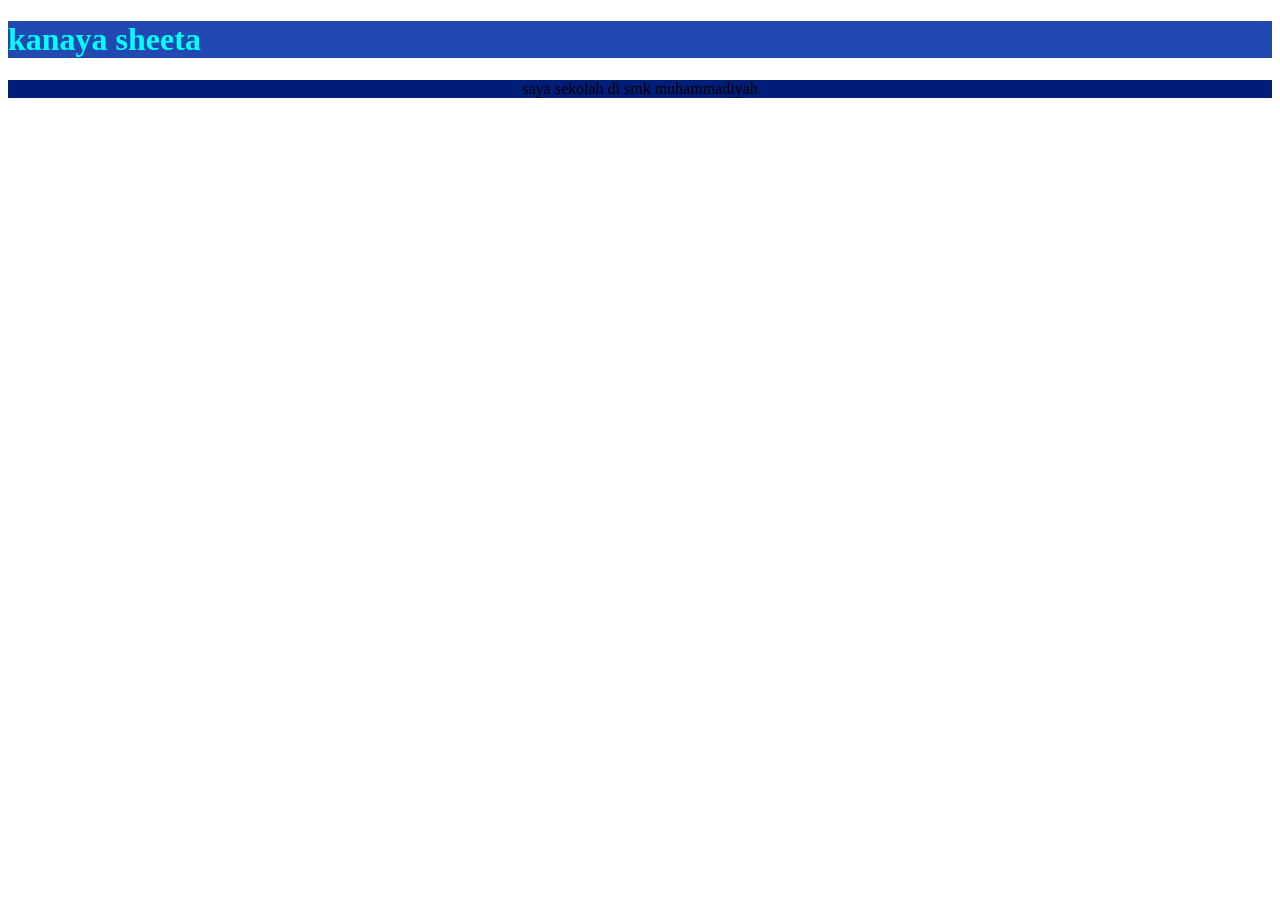
<file: jobsheet_1/index.html>
<!DOCTYPE html>
<html lang="en">
<head>
    <meta charset="UTF-8">
    <meta name="viewport" content="width=device-width, initial-scale=1.0">
    <title>Document</title>
    <link rel="stylesheet" href="style.css">
</head>
<body>
    <h1 id="nama">kanaya sheeta</h1>
    <p class="bio">saya sekolah di smk muhammadiyah
</body>
</html>
</file>
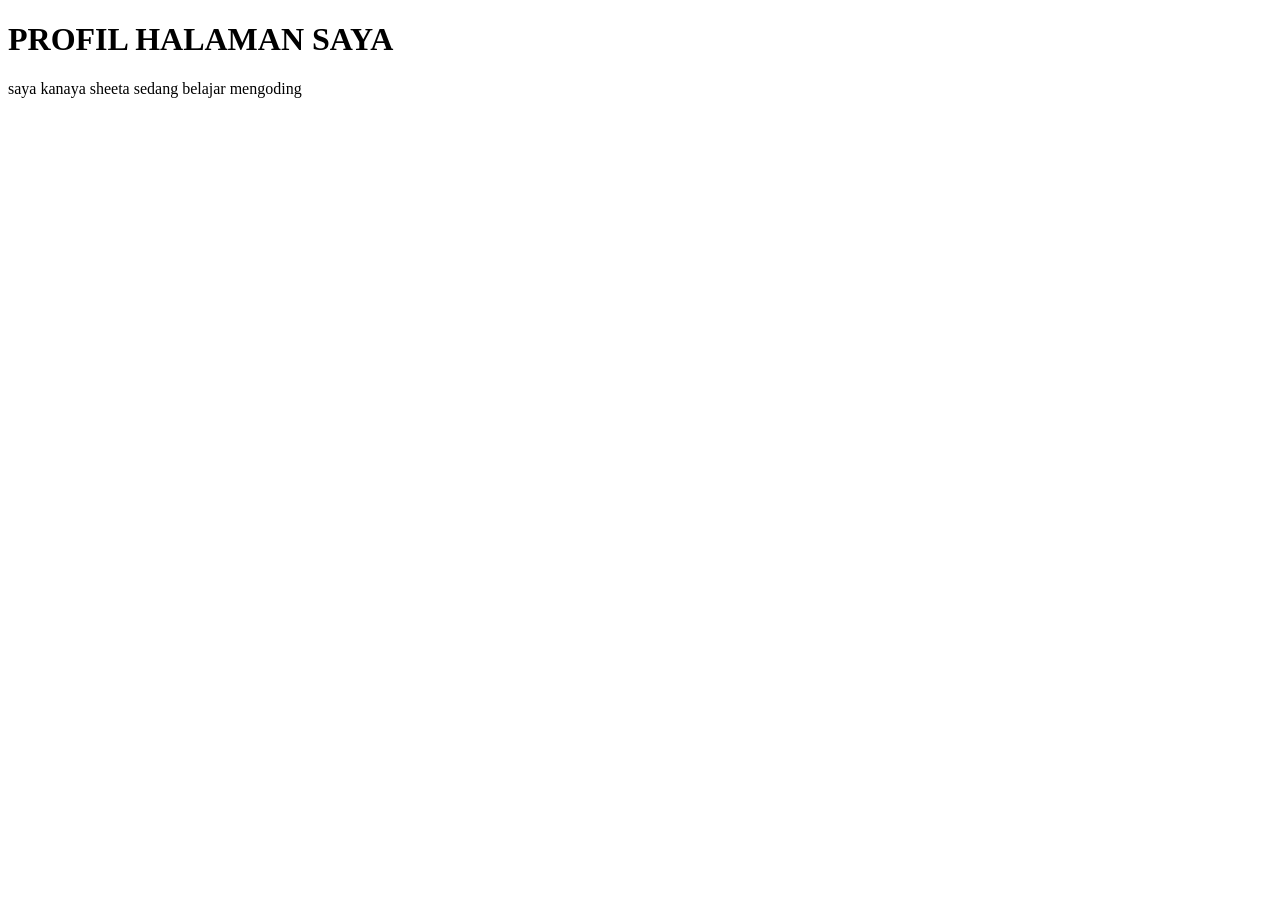
<file: jobsheet_2/index.html>
<!DOCTYPE html>
<html lang="en">
<head>
    <meta charset="UTF-8">
    <title> POFRIL SAYA</title>
</head>
<body>
    <h1>PROFIL HALAMAN SAYA</h1> 
        <P>
            saya kanaya sheeta sedang belajar 
            mengoding 
        </P>
</body>
</html>
</file>
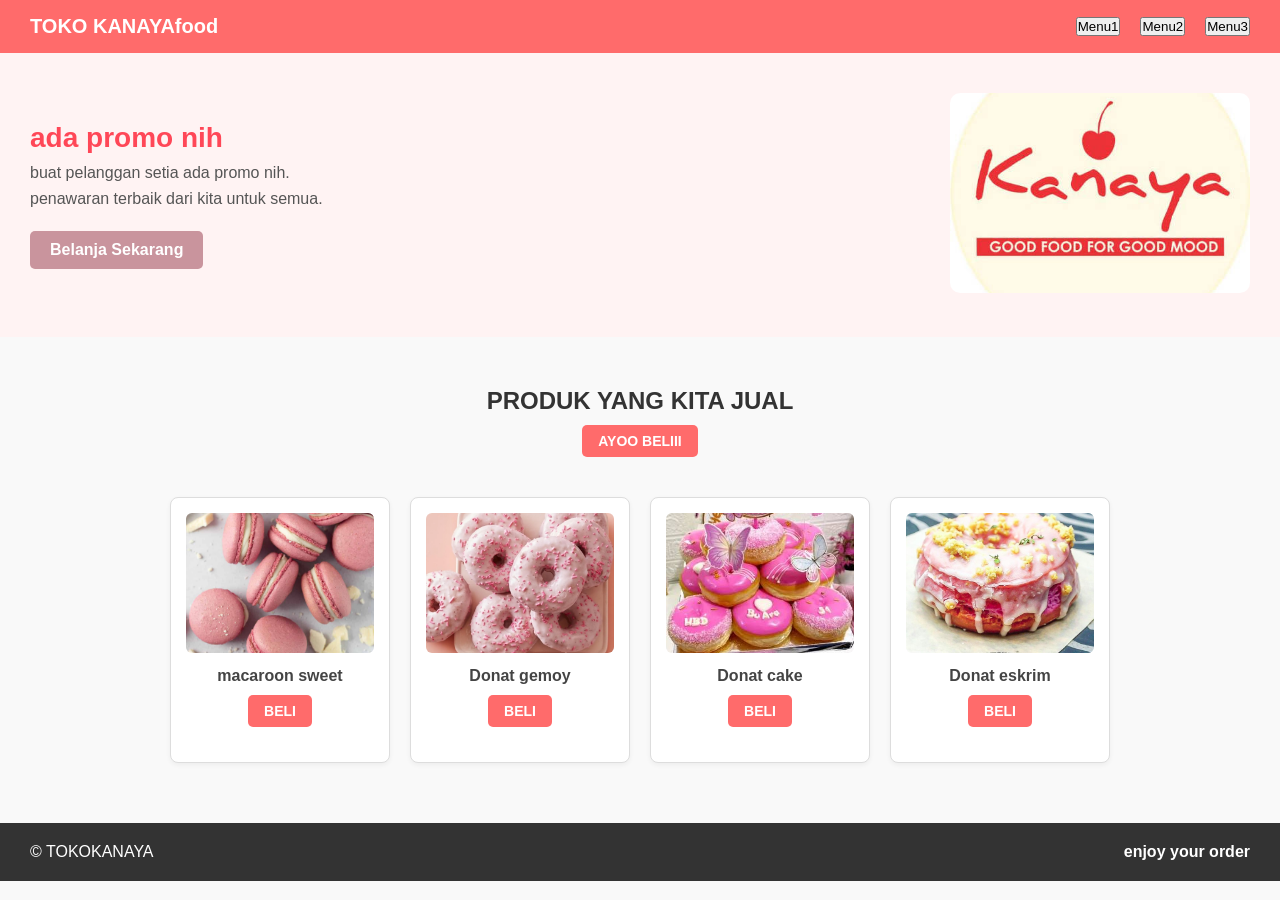
<file: jobsheet_3/index.html>
<!DOCTYPE html>
<html lang="en">
<head>
    <meta charset="UTF-8">
    <meta name="viewport" content="width=device-width, initial-scale=1.0">
    <title>KANAYAfood</title>
    <link rel="stylesheet" href="style.css">
</head>
<body>
    <header class="navbar">
        <div class="logo">TOKO KANAYAfood</div>
        <nav>
            <ul class="menu">
               <button> <li>Menu1</li></button>
                <button><li>Menu2</li></button>
                <button><li>Menu3</li></button
            </ul>
        </nav>
    </header>

    <section class="hero">
        <div class="hero-text">
            <h2>ada promo nih</h2>
            <p>buat pelanggan setia ada promo nih.</p>
            <p>penawaran terbaik dari kita untuk semua.</p>
            <button class="btn">Belanja Sekarang</button>
        </div>
        <div class="hero-image"> 
            <img src="j.jpg" alt="Promo Hero"> 
        </div>
    </section>

    <section class="produk-section">
        <h3>PRODUK YANG KITA JUAL</h3>
        <button class="btn-kecil">AYOO BELIII</button>
        <div class="galeri">
            <div class="card">
                <img src="k.jpg" alt="Donat Gemoy">
                <p>macaroon sweet</p>
                <button class="btn-kecil">BELI</button>
            </div>

            <div class="card">
                <img src="h.webp" alt="Donat Gemoy">
                <p>Donat gemoy</p>
                <button class="btn-kecil">BELI</button>
            </div>

            <div class="card">
                <img src="b.jpg" alt="Donat cake">
                <p>Donat cake</p>
                <button class="btn-kecil">BELI</button>
            </div>

            <div class="card">
                <img src="r.jpg" alt="Donat eskrim">
                <p>Donat eskrim</p>
                <button class="btn-kecil">BELI</button>
            </div>
        </div>
    </section>

    <footer class="footer">
        <div>© TOKOKANAYA</div>
        <div class="footer-menu">
            <span>enjoy your order</span>
        
        </div>
    </footer>
</body>
</html>
</file>
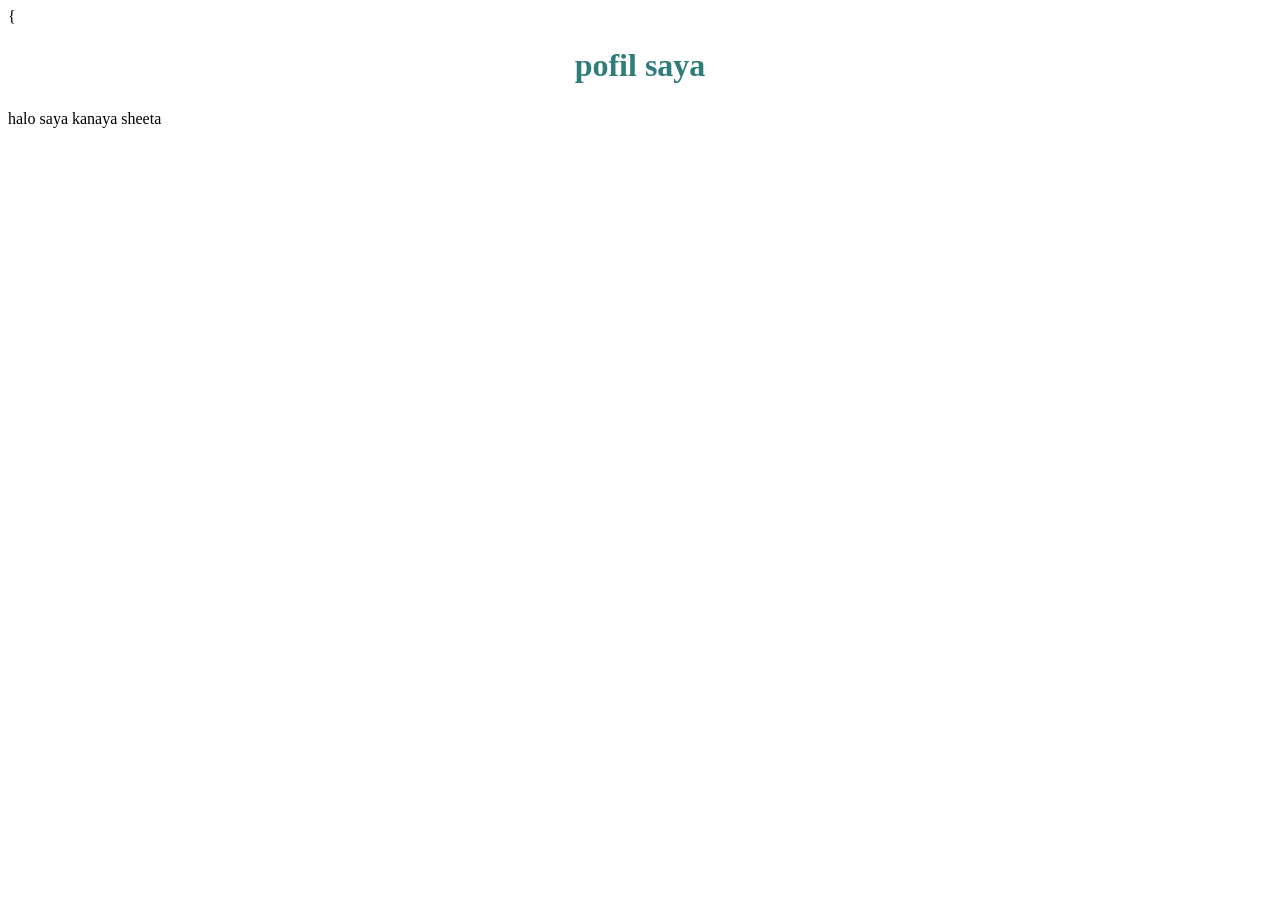
<file: typography/index.html>
<!DOCTYPE html>
<html lang="en">
<head>
    <meta charset="UTF-8">
    <meta name="viewport" content="width=device-width, initial-scale=1.0">
    <title>Document</title>
    <link rel="stylesheet" href="style.css">
</head>
<body>{
    <h1> pofil saya</h1>
<p>halo saya kanaya sheeta</p>
</body>
</html>
</file>
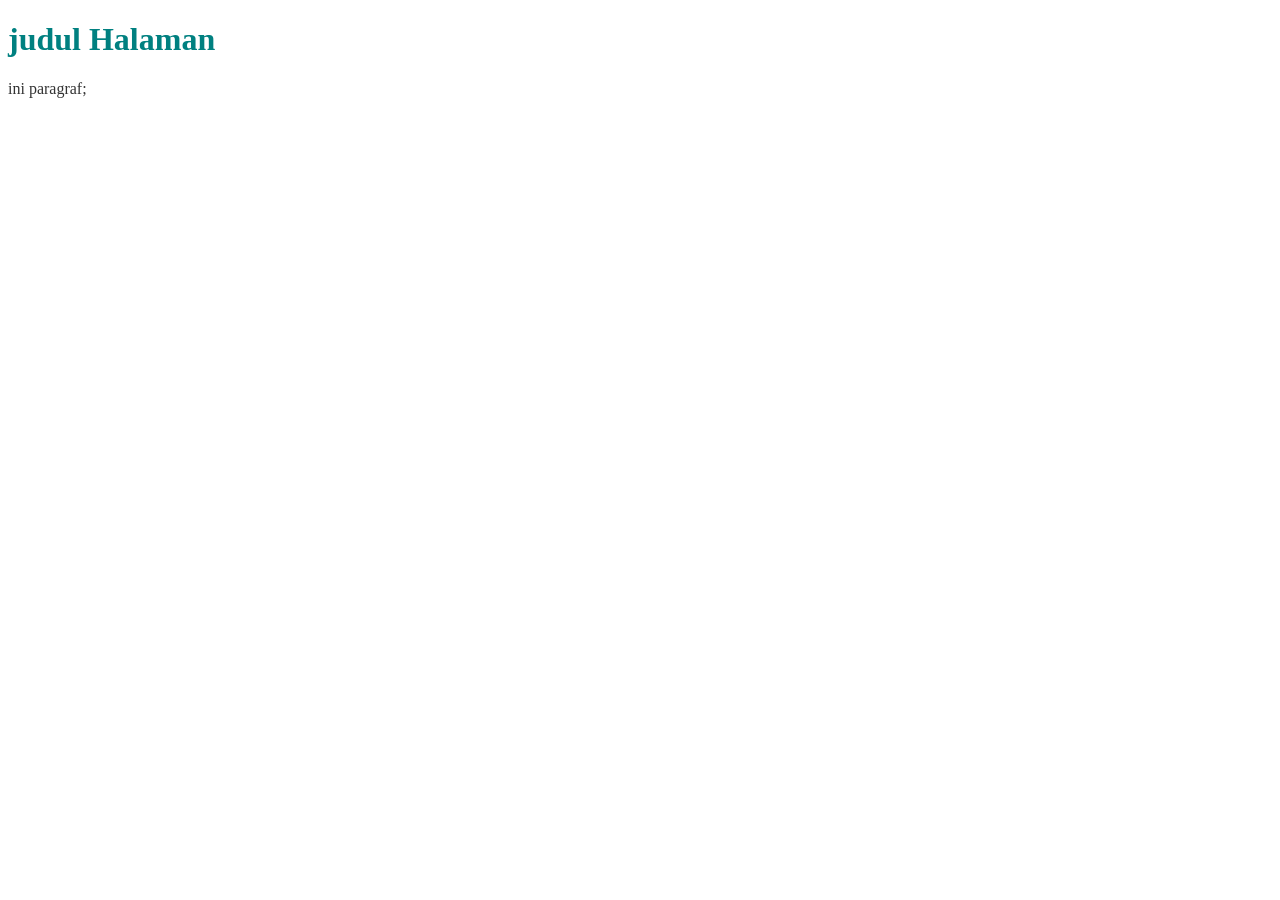
<file: inline.html>
<!DOCTYPE html>
<html lang="en">
<head>
    <meta charset="UTF-8">
    <meta name="viewport" content="width=device-width, initial-scale=1.0">
    <title>Document</title>
</head>
<body>
    <h1 style="color: teal">judul Halaman</h1> 
    <p style="color: #333;">
        ini paragraf;
    </p>
</body>
</html>
</file>
<file: jobsheet_1/style.css>
h1 {
  color: aqua;
  background-color: #2248b1;
  font-weight: #95abe9;
}
p {
  background-color: #001e78;
  font-weight: #133698;
  text-align: center;
}
</file>
<file: jobsheet_3/style.css>
* {
    margin: 0;
    padding: 0;
    box-sizing: border-box;
    font-family: 'Segoe UI', Tahoma, Geneva, Verdana, sans-serif;
}

body {
    background-color: #f9f9f9;
    color: #333;
.navbar {
    display: flex;
    justify-content: space-between;
    align-items: center;
    background-color: #ff6b6b;
    color: white;
    padding: 15px 30px;
}

.logo {
    font-size: 20px;
    font-weight: bold;
}

.menu {
    display: flex;
    list-style: none;
    gap: 20px;
}

.menu li {
    cursor: pointer;
    font-weight: 500;
}

.menu li:hover {
    text-decoration: underline;
}

.hero {
    display: flex;
    align-items: center;
    justify-content: space-between;
    padding: 40px 30px;
    background-color: #fff3f3;
    margin-bottom: 30px;
}

.hero-text {
    max-width: 500px;
}

.hero-text h2 {
    font-size: 28px;
    color: #ff4757;
    margin-bottom: 10px;
}

.hero-text p {
    margin-bottom: 8px;
    color: #555;
}

.hero-image img {
    width: 300px;
    height: 200px;
    object-fit: cover;
    border-radius: 10px;
}
.produk-section {
    padding: 20px 30px;
    text-align: center;
}

.produk-section h3 {
    font-size: 24px;
    margin-bottom: 10px;
    color: #333;
} 

.btn-kecil {
    background-color: #ff6b6b;
    color: white;
    border: none;
    padding: 8px 16px;
    border-radius: 5px;
    cursor: pointer;
    font-size: 14px;
    font-weight: bold;
    margin-bottom: 20px;
    transition: background 0.3s;
}

.btn-kecil:hover {
    background-color: #896a8b;
}

.btn {
    background-color: #c9949d;
    color: white;
    border: none;
    padding: 10px 20px;
    border-radius: 5px;
    cursor: pointer;
    font-size: 16px;
    font-weight: bold;
    margin-top: 15px;
}

.btn:hover {
    background-color: #e84118;
}

.galeri {
    display: flex;
    flex-wrap: wrap;  
    justify-content: center;  
    gap: 20px;       
    margin-top: 20px;
}

.card {
    background-color: white;
    border: 1px solid #ddd;
    border-radius: 8px;
    padding: 15px;
    width: 220px;     
    text-align: center;
    box-shadow: 0 2px 5px rgba(0, 0, 0, 0.05);
    transition: transform 0.2s;
}

.card:hover {
    transform: translateY(-5px); 
}

.card img {
    width: 100%;
    height: 140px;
    object-fit: cover;
    border-radius: 6px;
    margin-bottom: 10px;
}

.card p {
    font-weight: 600;
    margin-bottom: 10px;
    color: #444;
}

.footer {
    display: flex;
    justify-content: space-between;
    align-items: center;
    background-color: #333;
    color: white;
    padding: 20px 30px;
    margin-top: 40px;
}

.footer-menu {
    display: flex;
    gap: 15px;
    font-weight: bold;
    cursor: pointer;
}

 ( (max-width: 768px) {

    .galeri {
        flex-direction: column;
        align-items: center;
    }

    .card {
        width: 90%;
        max-width: 100%;
    }
}) {
    .navbar {
        flex-direction: column;
        gap: 15px;
        text-align: center;
        padding: 15px 20px;
    }

    .menu {
        flex-wrap: wrap;
        justify-content: center;
        gap: 15px;
    }

    .hero {
        flex-direction: column;
        text-align: center;
        padding: 30px 20px;
        gap: 20px;
    }

    .hero-text {
        max-width: 100%;
    }

    .hero-image img {
        width: 100%;
        max-width: 350px;
        height: auto;
    }

    .produk-section {
        padding: 15px 15px;
    }

    .card {
        width: 100%;
        max-width: 300px;
    }

    .footer {
        flex-direction: column;
        gap: 15px;
        text-align: center;
        padding: 20px 15px;
    }

    .footer-menu {
        flex-wrap: wrap;
        justify-content: center;
    }
}
</file>
<file: typography/style.css>
boyd {  
    font-family: 'Segoe UI', Tahoma, Geneva, Verdana, sans-serif;
    background-color: #F4F6F5;
}

 h1 {
    font-size: 32px;
    font-weight: 700;
    text-align: center;
    color: #2E7D7B; 

 }

 p {
    font-size: 16px;
    line-height: 1.6;
    text-align: justify;                                   
 }
</file>
